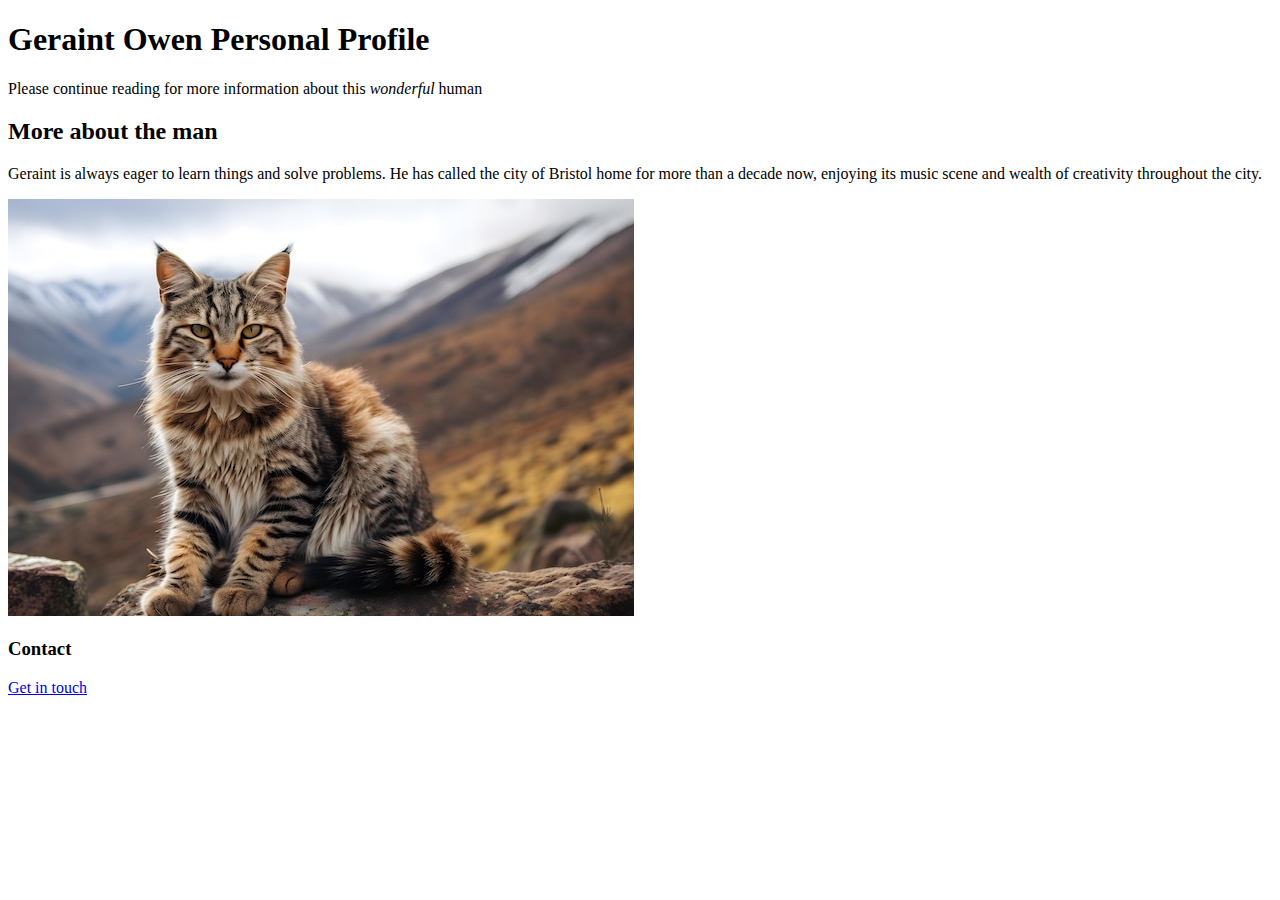
<file: Index.html>
<!DOCTYPE html>
<html lang="en">
<head>
    <meta charset="UTF-8">
    <meta name="viewport" content="width=device-width, initial-scale=1.0">
    <meta name="description" content="Making a web page">
    <title>TheFafftechician</title>
</head>
<body>
    <h1><b>Geraint Owen Personal Profile</b></h1>
        <p>Please continue reading for more information about this <i>wonderful</i> human</p>
    <h2>More about the man</h2>
        <p>Geraint is always eager to learn things and solve problems. 
        He has called the city of Bristol home for more than a decade now, enjoying its music scene and wealth of creativity throughout the city.</p>
    <div><img src="./assets/Cat.jpg" alt="An Andean mountain cat"></div>

<h3>Contact</h3>
<a href=Contact.html>Get in touch</a>

</body>
</html>
</file>
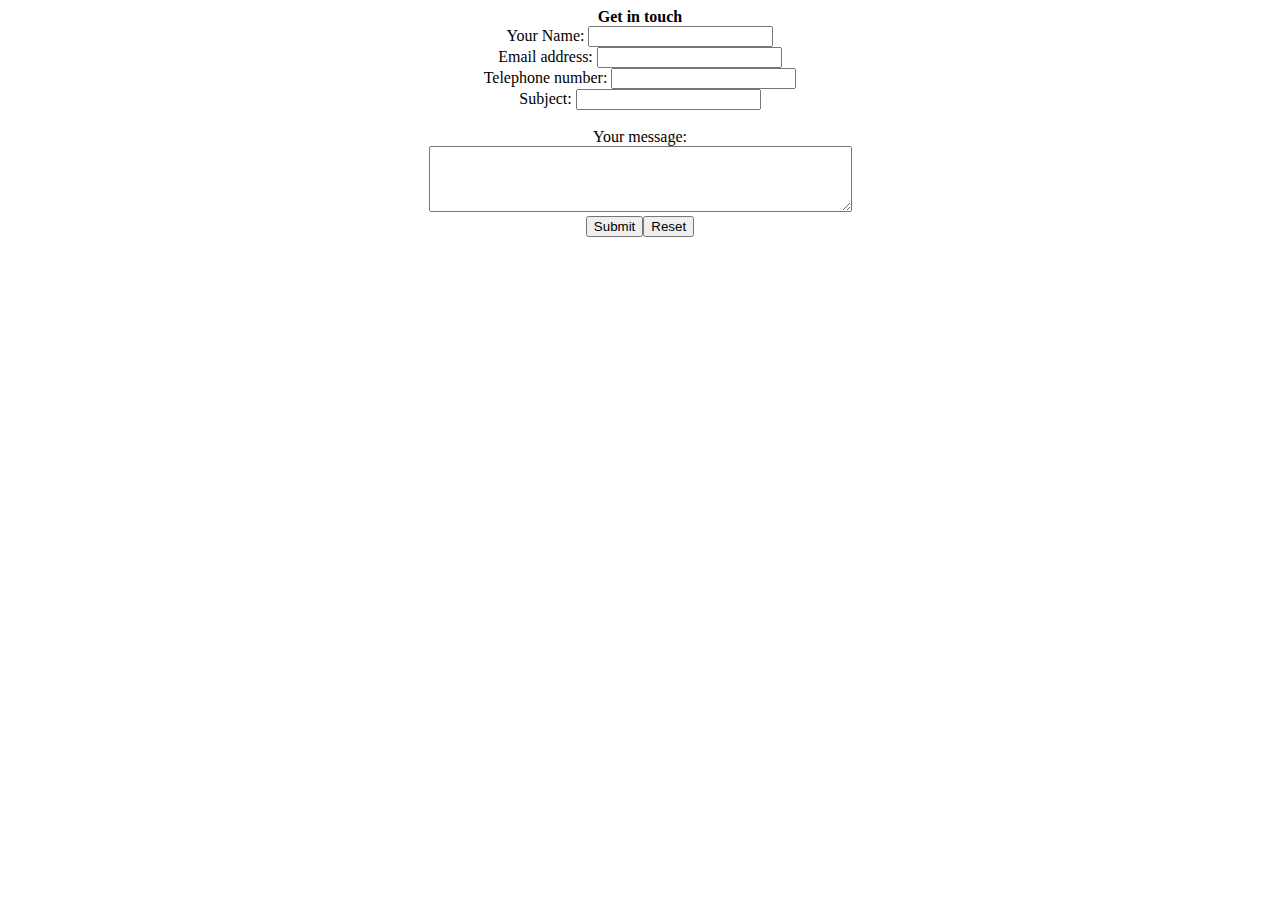
<file: Contact.html>
<!DOCTYPE html>
<html lang="en">
<head>
    <meta charset="UTF-8">
    <meta name="viewport" content="width=device-width, initial-scale=1.0">
    <title>Get in touch</title>
</head>
<body>
    <div align="center">
        <head><b>Get in touch</b></head>
    </div>
    
    <form>
        <!--this is a form for people to contact me-->
        
        <div align="center">
            <label for="name">Your Name:</label>
            <input type="text">
            <br>
            <label for="email">Email address:</label>
            <input tpye="email">
            <br>
            <label for="tel">Telephone number:</label>
            <input type="tel">
            <br>
            <label for="subject">Subject:</label>
            <input type="text">
            <br><br>
            <label for="message">Your message:</label>
            <br>
            <textarea name="message" cols="50" rows="4"></textarea>

        <br>
        <button>Submit</button><input type="reset" value="Reset">
         </div>


    </form>
</body>
</html>
</file>
